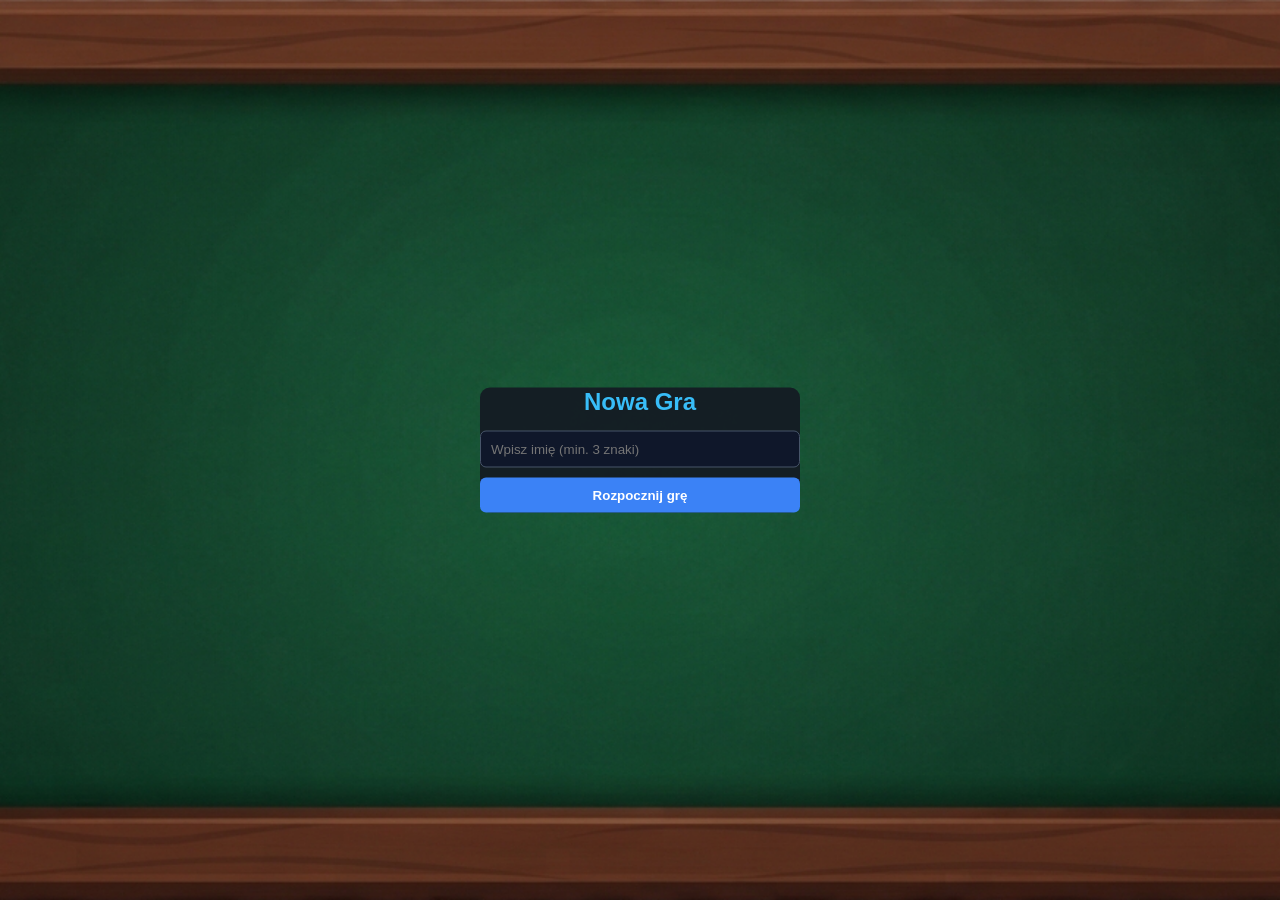
<file: projekt/index.html>
<!DOCTYPE html>
<html lang="pl">
<head>
    <meta charset="UTF-8">
    <meta name="viewport" content="width=device-width, initial-scale=1.0">
    <title>Gra</title>
    <link rel="stylesheet" href="style.css">
    <script src="https://code.jquery.com/jquery-3.7.1.min.js"></script>
    <script src="script.js"></script>
</head>
<body>

    <div class="left-side">
        <div id="game-screen">
            <div class="stats">
                <h2>Gra Wyzej Nizej</h2>
                </div>
               <div class="board" id="board">

    <label for="wybor">Wybierz kolor karty:</label>

    <select id="wybor">
        <option value="czerwony">Czerwony</option>
        <option value="czarny">Czarny</option>
    </select>
</div>
            </div>
    </div>
                <div id="start-screen" class="start-screen">
                <h2>Nowa Gra</h2>
                <form id="start-form">
                    <input type="text" id="player-name" placeholder="Wpisz imię (min. 3 znaki)" maxlength="15">
                    <p id="error-msg" class="error">Imię musi mieć minimum 3 znaki!</p>
                    <button type="submit">Rozpocznij grę</button>
                </form>
                
            </div>
    <div class="right-panel" >
            <div class="taliakart">
                    <h2>taliakart</h2>
                    <img src="../img/backcard.png" alt="Talia kart">
                </div>
        
      

        <div class=" container2 hidden-panel">
            <h2>Statystki</h2>
            <div class="player">
                    <span>Gracz: <strong id="display-name"></strong></span>
                    <br>
                    <span>Punkty: <strong>0</strong></span>
                    <br>
                    <span>Etap: <strong>0</strong></span>
                    <br>
                    <span>Wygrane: <strong>0</strong></span>
                    <br>
                    <span>Przegrane <strong>0</strong></span>
                    <br>
                </div>
        </div>

    </div>
    <script>
        $('.hidden-panel').hide();
          $('.right-panel').hide();
    </script>

</body>
</html>
</file>
<file: projekt/style.css>
* {
    box-sizing: border-box;
    margin: 0;
    padding: 0;
    font-family: Arial, sans-serif;
}

body {
   
    
    background-image: url('../img/tło.png');
    background-size: cover;
    background-position: center;
    
    height: 100vh;
    
   
    display: grid;
    grid-template-columns: 1fr 1fr; 
    align-items: center; 
}


.left-side {
   
}


.right-panel {
    display: flex;
    gap: 20px;
}

.taliakart {
    position: relative;
    background-color: rgba(20, 25, 35, 0.9);
    color: white;
    padding: 25px;
    border-radius: 10px;
    width: 320px;
    box-shadow: 0 10px 25px rgba(0, 0, 0, 0.5);
}


.taliakart img {
    position: absolute;
    top: 50%;
    left: 50%;
    transform: translate(-50%, -50%);
    
    width: 160px;           
    height: auto;
    border-radius: 8px;
    box-shadow: 0 5px 15px rgba(0, 0, 0, 0.6);
    cursor: pointer;
}
.start-screen {
    background-color: rgba(20, 25, 35, 0.9);
    color: white;
    border-radius: 10px;
    width: 320px;
 
    position: fixed;
    top: 50%;
    left: 50%;
    transform: translate(-50%, -50%);
    place-items: center;
}

.container2 {
    background-color: rgba(20, 25, 35, 0.9);
    color: white;
    padding: 25px;
    border-radius: 10px;
    height: 500px;
    width: 300px;
    box-shadow: 0 10px 25px rgba(0, 0, 0, 0.5);
}

.hidden-panel {
    display: none;
}

h2 {
    margin-bottom: 15px;
    text-align: center;
    color: #38bdf8;
}

.sub-text {
    color: #94a3b8;
    font-size: 14px;
    text-align: center;
    margin-top: 20px;
}

input {
    width: 100%;
    padding: 10px;
    margin-bottom: 10px;
    border: 1px solid #475569;
    border-radius: 6px;
    background: #0f172a;
    color: white;
}

.error {
    color: #ef4444;
    font-size: 13px;
    margin-bottom: 10px;
    display: none;
}

button {
    width: 100%;
    padding: 10px;
    background-color: #3b82f6;
    color: white;
    border: none;
    border-radius: 6px;
    font-weight: bold;
    cursor: pointer;
}

button:hover {
    background-color: #2563eb;
}

#game-screen {
    display: none;
}

.stats {
    display: flex;
    width: 600px;
    background: #0f172a;
    padding: 10px;
    border-radius: 6px;
    margin-bottom: 15px;
    font-size: 14px;
    margin-left: 75px;
    color: #38bdf8;
}
.player {
    background: #0f172a;
    padding: 10px;
    border-radius: 6px;
    margin-bottom: 15px;
    font-size: 14px;
    color: #38bdf8;
    width: 250px;
}


.board {
    height: 400px;
    width: 600px;
    border: 1px dashed #64748b;
    border-radius: 6px;
    display: flex;
    justify-content: center;
    align-items: center;
    margin-left: 75px;
    color: #94a3b8;
    gap: 10px;
    padding: 15px;
    box-sizing: border-box;
    position: relative;
}

.board img {
    width: 125px;
    height: 180px;
    object-fit: contain;
    flex-shrink: 0;
}

#board label {
    position: absolute;
    bottom: 15px;
    left: 15px;
}

#board select {
    position: absolute;
    bottom: 10px;
    left: 190px;
}
</file>
